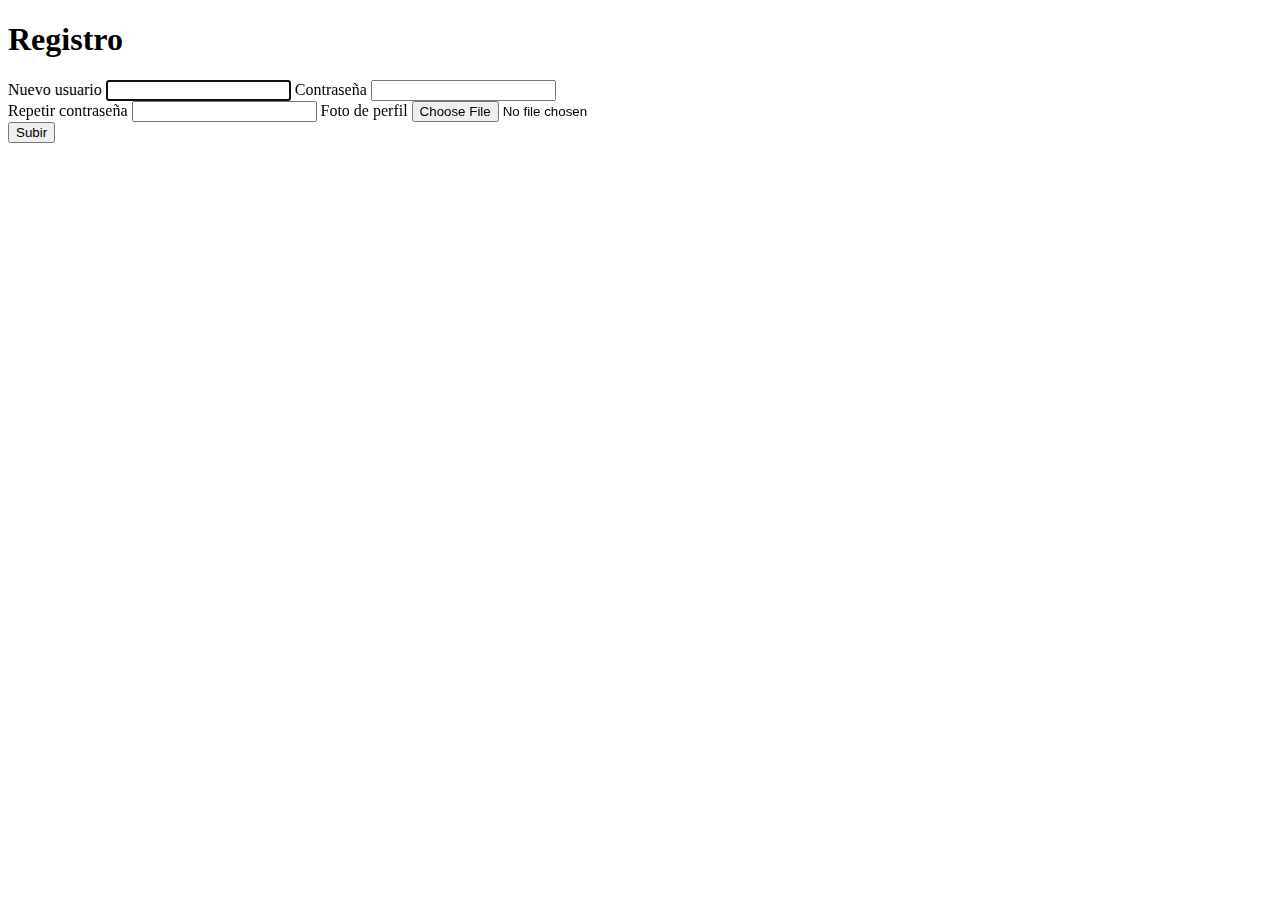
<file: registro.html>
<!DOCTYPE html>
<html lang="en">
  <head>
    <!-- Required meta tags -->
    <meta charset="utf-8" />
    <meta
      name="viewport"
      content="width=device-width, initial-scale=1, shrink-to-fit=no"
    />

    <!-- Bootstrap CSS -->
    <link
      href="https://cdn.jsdelivr.net/npm/bootstrap@5.0.0-beta3/dist/css/bootstrap.min.css"
      rel="stylesheet"
      integrity="sha384-eOJMYsd53ii+scO/bJGFsiCZc+5NDVN2yr8+0RDqr0Ql0h+rP48ckxlpbzKgwra6"
      crossorigin="anonymous"
    />
    <script type="text/javascript" src="Frontend/registro.js"></script>
    <title>Registro</title>
  </head>
  <body onload="load1()">
    <div class="container mt-4">
      <div class="row">
        <h1 class="text-center">Registro</h1>
      </div>
    </div>

    <div class="container">
      <form action="Backend/archivos.php" method="POST">
      <div class="row justify-content-center">
        <div class="col-md-4">
          <label for="usuario_nuevo">Nuevo usuario</label>
          <input
            type="text"
            name="usuario_nuevo"
            id="usuario_nuevo"
            class="form-control"
            autofocus
          />

          <label for="contrasena_nueva">Contraseña</label>
          <input
            type="password"
            name="contrasena_nueva"
            id="contrasena_nueva"
            class="form-control"
          />

          <br />
          <label for="contrasena_repetida">Repetir contraseña</label>
          <input
            type="password"
            name="contrasena_repetida"
            id="contrasena_repetida"
            class="form-control"
          />
          <label for="foto_perfil">Foto de perfil</label>
          <input
            type="file"
            name="foto_perfil"
            id="archivo"
            class="form-control"
          />
          <div class="d-grid gap-2 col-12 mx-auto">
            <button type="submit" class="btn btn-success mt-3" id="enviar" name="enviar" value="enviar">
              Subir
            </button>
          </div>
        </div>
      </div>
    </form>
    </div>
  </body>
</html>
</file>
